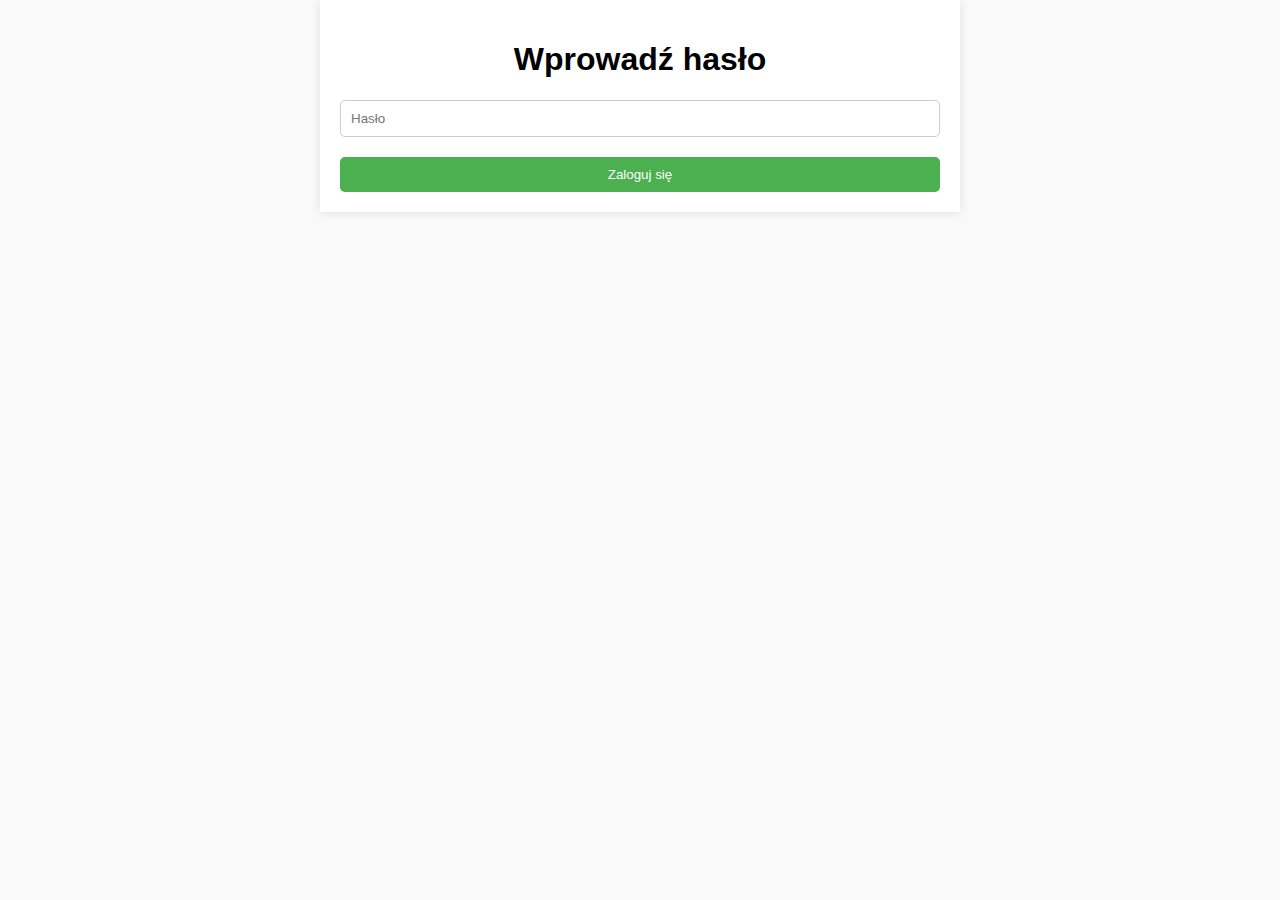
<file: index.html>
<!DOCTYPE html>
<html lang="pl">
<head>
    <meta charset="UTF-8">
    <title>Opłata za pobyt</title>
    <link rel="stylesheet" href="./css/styles.css">
    <script>
        function checkPassword() {
            var password = document.getElementById("password").value;
            if (password === "PayHostelHub") {
                document.getElementById("payment-form").style.display = "block";
                document.getElementById("password-form").style.display = "none";
                document.getElementById("language-switch").style.display = "block";
                document.getElementById("language-icon").innerText = "PL"; // Додаємо текст "PL" як початкову мову
            } else {
                alert("Nieprawidłowe hasło!");
            }
        }

        function calculateTotal() {
            var days = document.getElementById("days").value;
            var costPerDay = 20; // Cena za dzień
            var totalCost = days * costPerDay;
            document.getElementById("total").value = totalCost + " PLN";
        }

        function changeLanguage(language) {
            var elements = document.querySelectorAll('[data-lang]');
            elements.forEach(function (element) {
                element.style.display = 'none';
            });
            var activeElements = document.querySelectorAll('[data-lang="' + language + '"]');
            activeElements.forEach(function (element) {
                element.style.display = 'block';
            });

            var languageIcon = document.getElementById("language-icon");
            languageIcon.innerText = language.toUpperCase(); // Змінюємо текст на обрану мову
        }
    </script>
    
</head>
<body onload="changeLanguage('pl')">
    <div class="container">
        <div id="password-form">
            <h1>Wprowadź hasło</h1>
            <input type="password" id="password" placeholder="Hasło">
            <button onclick="checkPassword()">Zaloguj się</button>
        </div>

        <div id="payment-form" style="display: none;">
            <div id="language-switch" class="language-switch" style="display: flex; justify-content: flex-end; align-items: center;">
                <span id="language-icon" style="font-size: 16px; margin-right: 10px;">PL</span> <!-- Додаємо спан для відображення обраної мови -->
                <select onchange="changeLanguage(this.value)" style="width: 50px; height: 25px;">
                    <option value="pl">PL</option>
                    <option value="en">EN</option>
                    <option value="uk">UA</option>
                    <option value="ru">RU</option>
                    <option value="es">ES</option>
                    <option value="ro">RO</option>
                </select>
            </div>
            <h1 data-lang="pl">Opłata za pobyt w HostelHub</h1>
            <h1 data-lang="en" style="display: none;">Payment for stay at HostelHub</h1>
            <h1 data-lang="uk" style="display: none;">Оплата за проживання в HostelHub</h1>
            <h1 data-lang="ru" style="display: none;">Оплата за проживание в HostelHub</h1>
            <h1 data-lang="es" style="display: none;">Pago por estancia en HostelHub</h1>
            <h1 data-lang="ro" style="display: none;">Plata pentru ședere la HostelHub</h1>

            <div class="instructions">
                <p data-lang="pl">
                    Dana forma przeznaczona jest do opłaty za pobyt w hotelach dla pracowników.
                    Aby dokonać płatności, wprowadź swoje dane, wybierz hotel i zaznacz liczbę dni pobytu.
                    Po tym, jak zostanie obliczona suma do zapłaty, kliknij przycisk "Opłać".
                    Następnie wybierz wygodny sposób płatności.
                    Upewnij się, że płatność została zrealizowana i otrzymałeś potwierdzenie na swój e-mail.
                    W razie pytań skontaktuj się z biurohostelhub@gmail.com.
                </p>
                <p data-lang="en" style="display: none;">
                    This form is designed for payment for accommodation in hotels for workers.
                    To make a payment, fill in your details, select the hotel, and specify the number of days of stay.
                    After that, the payment amount will be shown, and click the "Pay" button.
                    Then choose a convenient payment method.
                    Make sure the payment is completed and you receive a confirmation email.
                    If you have any questions, contact biurohostelhub@gmail.com.
                </p>
                <p data-lang="uk" style="display: none;">
                    Ця форма призначена для оплати проживання в готелях для працівників.
                    Щоб здійснити оплату, заповніть свої дані, виберіть готель і вкажіть кількість днів перебування.
                    Після цього буде показана сума до оплати, натисніть кнопку "Оплатити".
                    Потім виберіть зручний спосіб оплати.
                    Переконайтеся, що оплата завершена і ви отримали підтвердження на свою електронну адресу.
                    Якщо у вас є питання, звертайтеся на biurohostelhub@gmail.com.
                </p>
                <p data-lang="ru" style="display: none;">
                    Эта форма предназначена для оплаты проживания в гостиницах для работников.
                    Чтобы произвести оплату, заполните свои данные, выберите гостиницу и укажите количество дней проживания.
                    После этого будет показана сумма к оплате, нажмите кнопку "Оплатить".
                    Затем выберите удобный способ оплаты.
                    Убедитесь, что оплата завершена, и вы получили подтверждение на свою электронную почту.
                    Если у вас есть вопросы, обращайтесь на biurohostelhub@gmail.com.
                </p>
                <p data-lang="es" style="display: none;">
                    Este formulario está diseñado para el pago de alojamiento en hoteles para trabajadores.
                    Para realizar el pago, complete sus datos, seleccione el hotel y especifique el número de días de estancia.
                    Después de eso, se mostrará el monto del pago y haga clic en el botón "Pagar".
                    Luego elija un método de pago conveniente.
                    Asegúrese de que el pago se complete y reciba un correo electrónico de confirmación.
                    Si tiene alguna pregunta, póngase en contacto con biurohostelhub@gmail.com.
                </p>
                <p data-lang="ro" style="display: none;">
                    Acest formular este destinat plății pentru cazare în hoteluri pentru muncitori.
                    Pentru a efectua plata, completați datele dvs., selectați hotelul și specificați numărul de zile de ședere.
                    După aceea, va fi afișat suma de plată și faceți clic pe butonul "Plătiți".
                    Alegeți apoi o metodă de plată convenabilă.
                    Asigurați-vă că plata a fost completată și ați primit un e-mail de confirmare.
                    Dacă aveți întrebări, contactați biurohostelhub@gmail.com.
                </p>
            </div>
            <form action="process_payment.php" method="post">
                <label for="lastname" data-lang="pl">Nazwisko:</label>
                <label for="lastname" data-lang="en" style="display: none;">Last Name:</label>
                <label for="lastname" data-lang="uk" style="display: none;">Прізвище:</label>
                <label for="lastname" data-lang="ru" style="display: none;">Фамилия:</label>
                <label for="lastname" data-lang="es" style="display: none;">Apellido:</label>
                <label for="lastname" data-lang="ro" style="display: none;">Nume:</label>
                <input type="text" id="lastname" name="lastname" required>
                
                <label for="firstname" data-lang="pl">Imię:</label>
                <label for="firstname" data-lang="en" style="display: none;">First Name:</label>
                <label for="firstname" data-lang="uk" style="display: none;">Ім'я:</label>
                <label for="firstname" data-lang="ru" style="display: none;">Имя:</label>
                <label for="firstname" data-lang="es" style="display: none;">Nombre:</label>
                <label for="firstname" data-lang="ro" style="display: none;">Prenume:</label>
                <input type="text" id="firstname" name="firstname" required>
                
                <label for="address" data-lang="pl">Adres zamieszkania:</label>
                <label for="address" data-lang="en" style="display: none;">Address:</label>
                <label for="address" data-lang="uk" style="display: none;">Адреса проживання:</label>
                <label for="address" data-lang="ru" style="display: none;">Адрес проживания:</label>
                <label for="address" data-lang="es" style="display: none;">Dirección:</label>
                <label for="address" data-lang="ro" style="display: none;">Adresă:</label>
                <input type="text" id="address" name="address" required>

                <label for="hostel" data-lang="pl">Adres Hostela:</label>
                <label for="hostel" data-lang="en" style="display: none;">Hostel Address:</label>
                <select id="hostel" name="hostel" required>
                    <option value="Hostel 1">Hostel 1, Warszawa</option>
                    <option value="Hostel 2">Hostel 2, Kraków</option>
                    <!-- Dodaj więcej opcji w razie potrzeby -->
                </select>
                
                <label for="days" data-lang="pl">Liczba dni pobytu:</label>
                <label for="days" data-lang="en" style="display: none;">Number of days of stay:</label>
                <label for="days" data-lang="uk" style="display: none;">Кількість днів проживання:</label>
                <label for="days" data-lang="ru" style="display: none;">Количество дней проживания:</label>
                <label for="days" data-lang="es" style="display: none;">Número de días de estancia:</label>
                <label for="days" data-lang="ro" style="display: none;">Numărul de zile de ședere:</label>
                <input type="number" id="days" name="days" min="1" max="31" required onchange="calculateTotal()">
                
                <label for="total" data-lang="pl">Łączny koszt:</label>
                <label for="total" data-lang="en" style="display: none;">Total Cost:</label>
                <label for="total" data-lang="uk" style="display: none;">Загальна вартість:</label>
                <label for="total" data-lang="ru" style="display: none;">Общая стоимость:</label>
                <label for="total" data-lang="es" style="display: none;">Costo total:</label>
                <label for="total" data-lang="ro" style="display: none;">Cost total:</label>
                <input type="text" id="total" name="total" readonly>
                
                <label for="email" data-lang="pl">Email:</label>
                <label for="email" data-lang="en" style="display: none;">Email:</label>
                <label for="email" data-lang="uk" style="display: none;">Електронна пошта:</label>
                <label for="email" data-lang="ru" style="display: none;">Электронная почта:</label>
                <label for="email" data-lang="es" style="display: none;">Correo electrónico:</label>
                <label for="email" data-lang="ro" style="display: none;">Email:</label>
                <input type="email" id="email" name="email" required>
                
                <label for="phone" data-lang="pl">Numer telefonu:</label>
                <label for="phone" data-lang="en" style="display: none;">Phone Number:</label>
                <label for="phone" data-lang="uk" style="display: none;">Номер телефону:</label>
                <label for="phone" data-lang="ru" style="display: none;">Номер телефона:</label>
                <label for="phone" data-lang="es" style="display: none;">Número de teléfono:</label>
                <label for="phone" data-lang="ro" style="display: none;">Număr de telefon:</label>
                <input type="tel" id="phone" name="phone" required>
                
                <button class="button" type="submit" data-lang="pl">Zapłać</button>
                <button class="button" type="submit" data-lang="en" style="display: none;">Pay</button>
                <button class="button" type="submit" data-lang="uk" style="display: none;">Оплатити</button>
                <button class="button" type="submit" data-lang="ru" style="display: none;">Оплатить</button>
                <button class="button" type="submit" data-lang="es" style="display: none;">Pagar</button>
                <button class="button" type="submit" data-lang="ro" style="display: none;">Plătește</button>
            </form>

            <div class="company-info">
                <p>HOSTELHUB SP. Z O.O.</p>
                <p>ul. Długa 29, 00-238 WARSZAWA</p>
                <p>NIP: 5252986291</p>
                <p>REGON: 527299123</p>
                <p>KRS: 0001078142</p>
                <p>60 1090 0088 0000 0001 5667 2950</p>
                <p>Santander bank</p>
                <p>biurohostelhub@gmail.com</p>
            </div>
        </div>
    </div>
    <!-- ура -->
</body>
</html>
</file>
<file: css/styles.css>
body {
    font-family: Arial, sans-serif;
    margin: 0;
    padding: 0;
    background-color: #f9f9f9;
}

.container {
    width: 100%;
    max-width: 600px;
    margin: 0 auto;
    padding: 20px;
    background-color: #fff;
    box-shadow: 0 0 10px rgba(0, 0, 0, 0.1);
}

.language-switch {
    text-align: right;
    margin: 20px;
}

#password-form, #payment-form {
    display: flex;
    flex-direction: column;
}

h1 {
    text-align: center;
}

label {
    margin: 10px 0 5px;
}

input, select {
    padding: 10px;
    margin-bottom: 20px;
    border: 1px solid #ccc;
    border-radius: 5px;
    width: 100%;
    box-sizing: border-box;
}

button {
    padding: 10px;
    background-color: #4CAF50;
    color: white;
    border: none;
    border-radius: 5px;
    cursor: pointer;
}

button:hover {
    background-color: #45a049;
}

.company-info {
    margin-top: 20px;
    font-size: 0.9em;
    color: #555;
    text-align: center;
}
.button {
    display: flex;
    justify-content: center;
    align-items: center;
margin-left: 270px;
}
.language-switch {
    display: flex;
    justify-content: flex-end;
    align-items: center;
    padding: 10px;
}

.language-switch span {
    font-size: 16px;
    margin-right: 10px;
}
</file>
